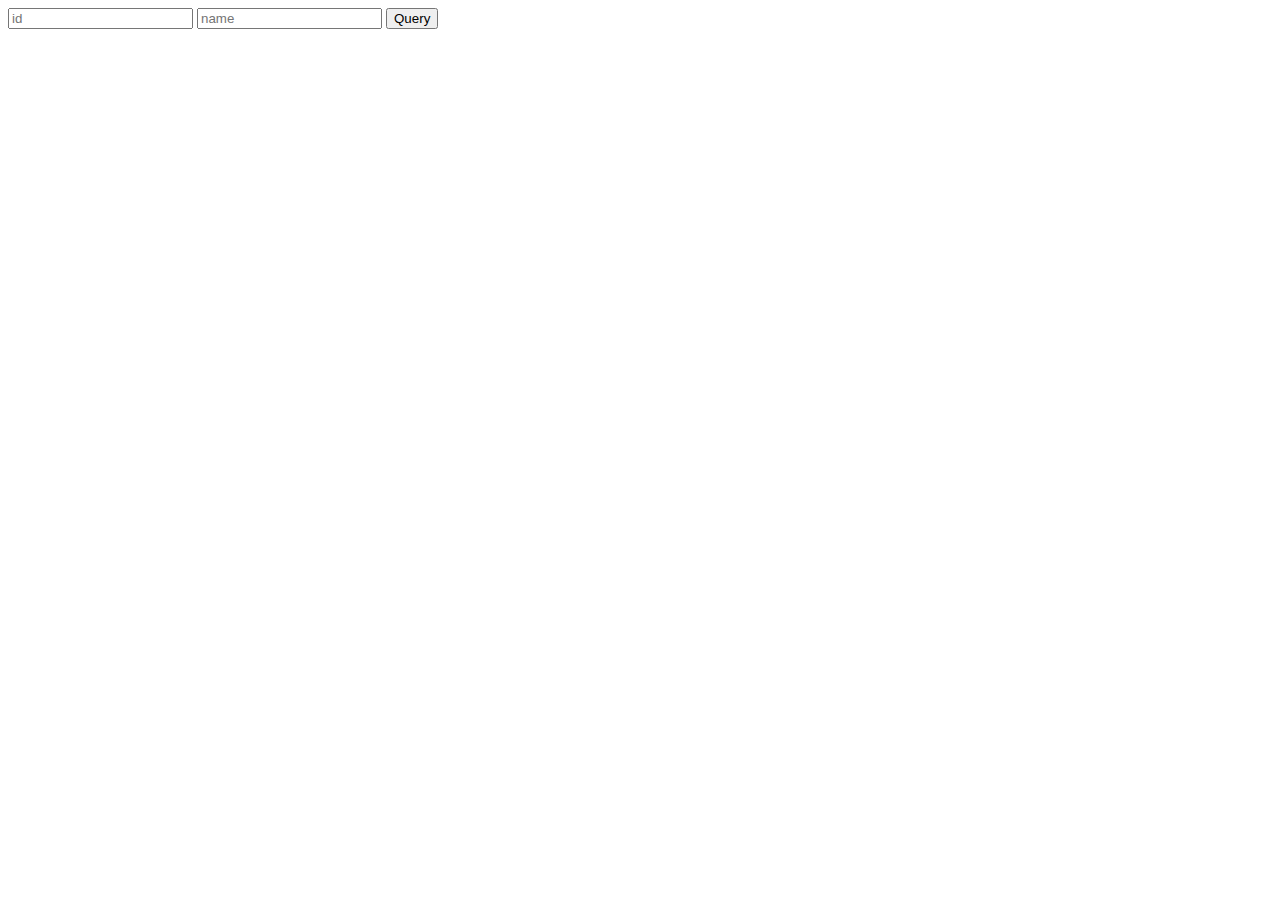
<file: Proba-war/web/inputform.html>
<!DOCTYPE html>
<html>
<head>
<meta charset="UTF-8">
<title>Insert title here</title>
</head>
<body>
<form action="Servlet" method="post">  <!--  get az alapértelmezett, ilyenkor automatikus 
										beleteszi az URL-be a search paramétert és az értéket -->
	<input type="text" name="id" placeholder="id" />
	<input type="text" name="name" placeholder="name" />
	<input type="submit" value="Query">
</form>
</body>
</html>
</file>
